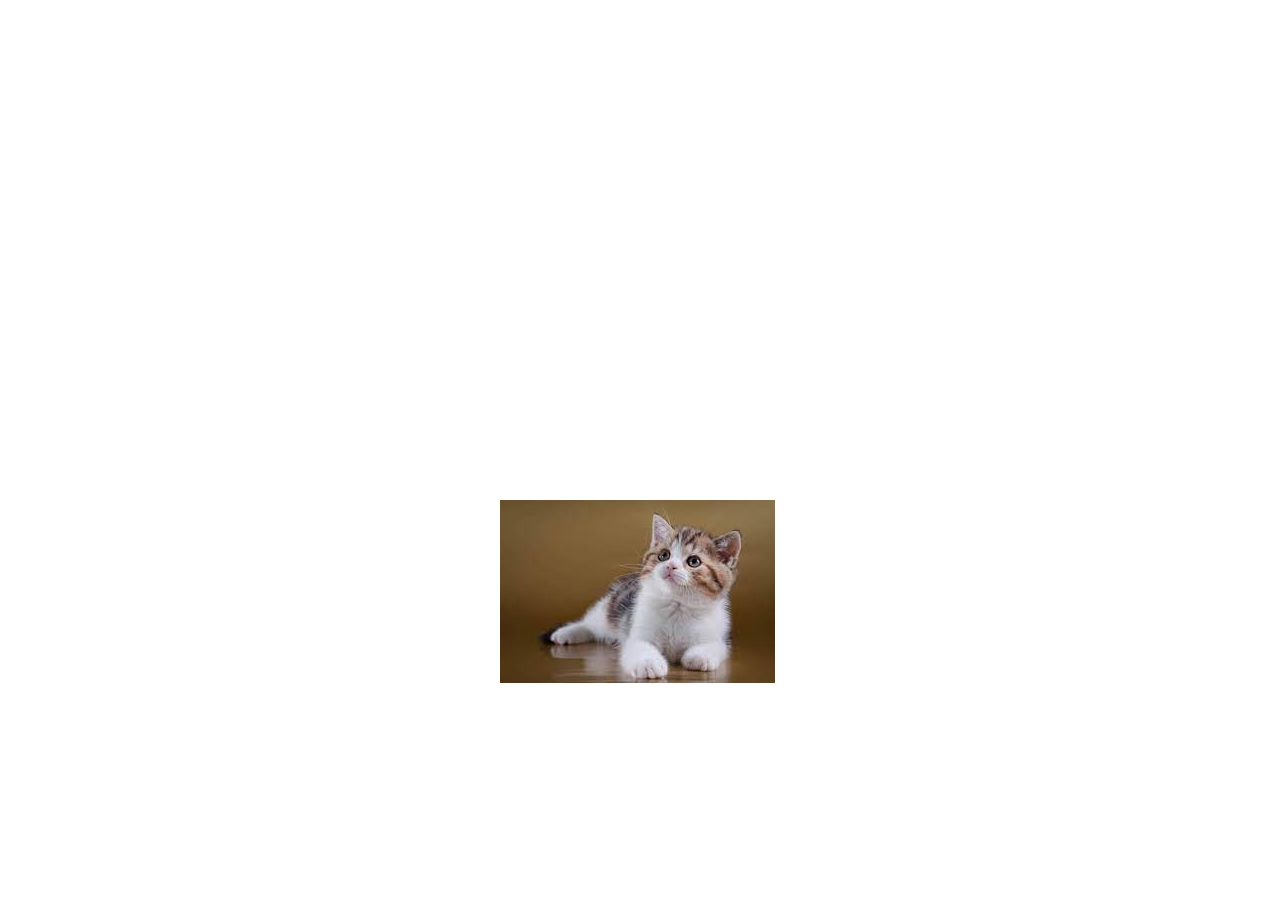
<file: search.html>
<!DOCTYPE html>
<html lang="ja">
<head>
  <meta charset="UTF-8">
  <meta name="viewport" content="width=device-width, initial-scale=1.0">
  <link rel="stylesheet" href="style.css">
  <title></title>
  <script src="search.js" defer></script>
</head>
<body>
  <img id="kitten" src="cat.jpg" style="position: absolute;">
</body>
</html>
</file>
<file: style.css>
* {
  margin: 0;
  padding: 0;
  box-sizing: border-box;

  /* hide scrollbar */
  -ms-overflow-style: none;
  scrollbar-width: none;
  ::-webkit-scrollbar {
    display: none;
  }
}
</file>
